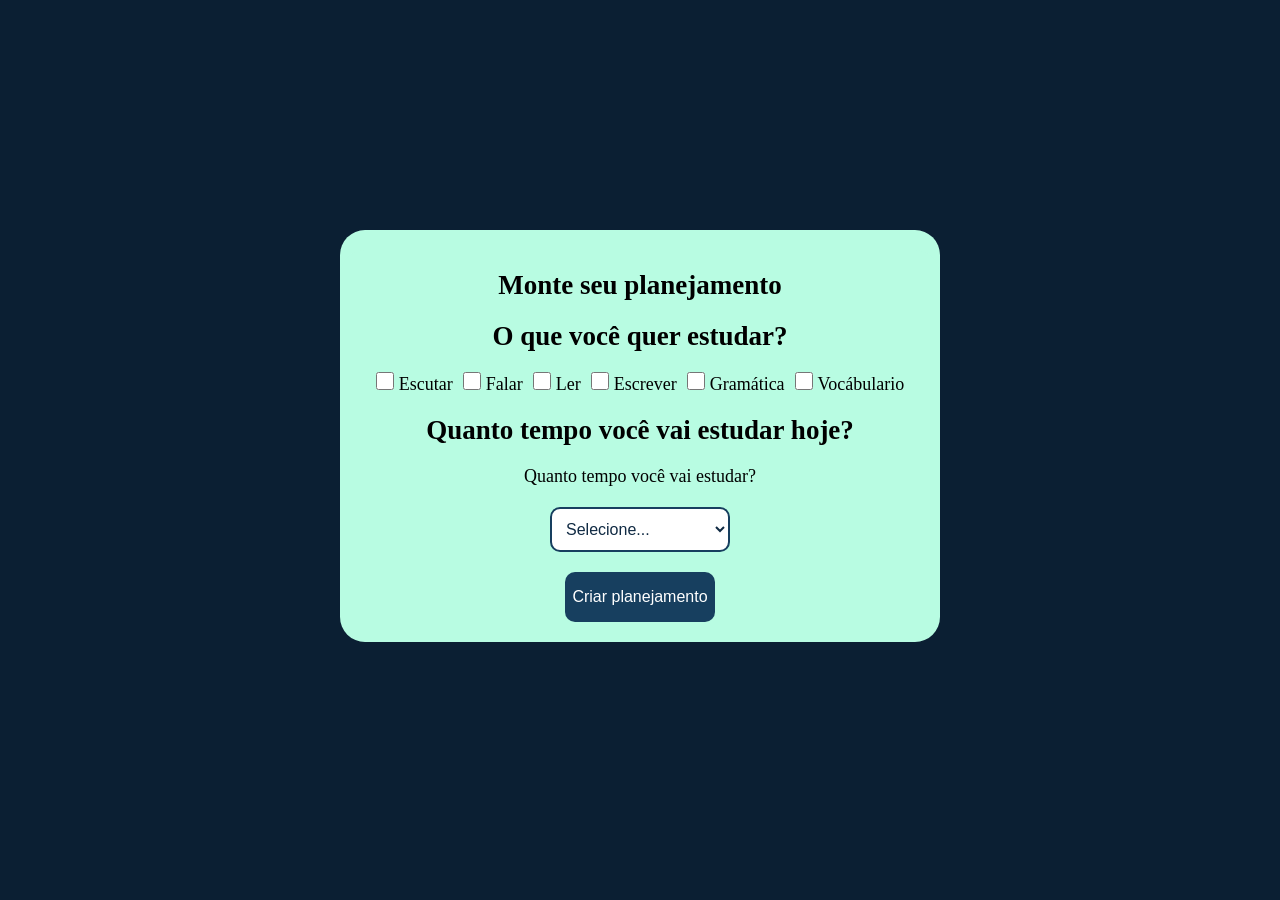
<file: index.html>
<!DOCTYPE html>
<html lang="pt-br">
<head>
    <meta charset="UTF-8">
    <meta name="viewport" content="width=device-width, initial-scale=1.0">
    <link rel="Stylesheet" href="./src/css/estilo.css">
    <title>Fluente Flow</title>
</head>
<body>
    <div class="container">
        <main>
            <section class="card">
                <div class="card-geral">
                    <form onsubmit="salvarHabilidades(event)">
                        <h2>Monte seu planejamento</h2>

                        <h2>O que você quer estudar?</h2>

                        <div class="estudo">
                            <label><input type="checkbox" id="escuta" name="Escuta" value="sim">Escutar</label>
                            <label><input type="checkbox" id="fala" name="Fala" value="sim">Falar</label>
                            <label><input type="checkbox" id="ler" name="Ler" value="sim">Ler</label>
                            <label><input type="checkbox" id="escrever" name="Escrever" value="sim">Escrever</label>
                            <label><input type="checkbox" id="gramatica" name="Gramática" value="sim">Gramática</label>
                            <label><input type="checkbox" id="vocabulario" name="Vocábulario" value="sim">Vocábulario</label>
                        </div>

                        <h2>Quanto tempo você vai estudar hoje?</h2>
                        
                            <label for="duracao">Quanto tempo você vai estudar?</label>
                            <select id="duracao" name="duracao" required>
                                <option value="" disabled selected>Selecione...</option>
                                <option value="15">15 minutos</option>
                                <option value="30">30 minutos</option>
                                <option value="45">45 minutos</option>
                                <option value="60">1 hora</option>
                                <option value="90">1 hora e 30</option>
                                <option value="120">2 horas ou mais</option>
                            </select>

                        <button type="submit">Criar planejamento</button>
                    </form>
                </div>
            </section>
        </main>
    </div>

    <script src="src/js/script.js"></script>
</body>
</html>
</file>
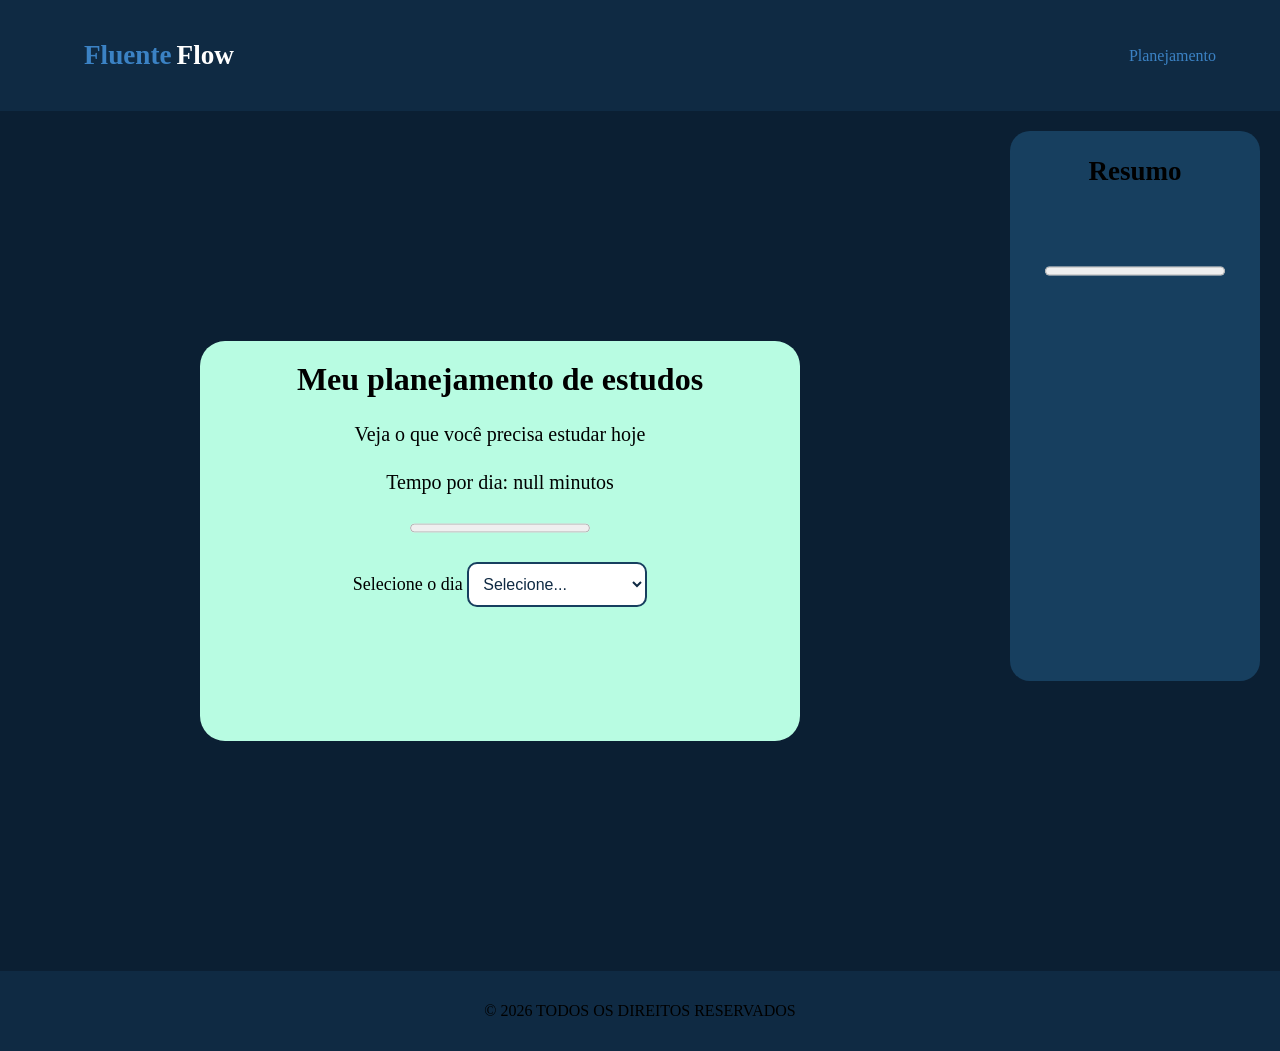
<file: planejamento.html>
<!DOCTYPE html>
<html lang="pt-br">
<head>
    <meta charset="UTF-8">
    <meta name="viewport" content="width=device-width, initial-scale=1.0">
    <link rel="Stylesheet" href="./src/css/estilo.css">
    <title>FluenteFlow</title>
</head>
<body>
    <header>
        <h1 id="logo">Fluente<span>Flow</span></h1>
        <nav id="nav-menu">
            <ul>
                <li><a href="planejamento.html">Planejamento</a></li>
            </ul>
        </nav>
    </header>
    
    <div class="container">
        <main>
            <section class="card">
                <div class="card-geral">
                    <h1>Meu planejamento de estudos</h1>
                    <p>Veja o que você precisa estudar hoje</p>
                    <div id="lista-habilidades">
                        <p id="tempo-estudo"></p>
                    </div>
                    <progress max="100" value="0">oi</progress>
                    <section>
                        <label for="dia">Selecione o dia</label>
                            <select id="dia" name="dia" required>
                                <option value="" disabled selected>Selecione...</option>
                                <option value="segunda-feira">Segunda-feira</option>
                                <option value="terca-feira">Terça-feira</option>
                                <option value="quarta-feira">Quarta-feira</option>
                                <option value="quinta-feira">Quinta-feira</option>
                                <option value="sexta-feira">Sexta-feira</option>
                                <option value="sabado">Sábado</option>
                                <option value="domingo">Domingo</option>
                            </select>
                    </section>
                </div>
            </section>
        </main>

    <aside>
        <h2>Resumo</h2>
        <p id="resumo-tempo"></p>
        <p id="resumo-tarefas"></p>
        <progress id="resumo-progresso" max="100" value="0"></progress>
    </aside>

     </div>

    <footer>
        <p>© 2026 TODOS OS DIREITOS RESERVADOS</p>
    </footer>
    <script src="src/js/script.js"></script>
</body>
</html>
</file>
<file: src/css/estilo.css>
*{
    margin: 0;
    padding: 0;
    box-sizing: border-box;
}

:root{
    --Header: #0F2A43;
    --Fundo: #0B1F33;
    --CardMain: #DCEEFF;
    --AzulMedio: #3B82C4;
    --TextoEscuro: #102A43;
    --aside: #173F5F;
    --azulClaro: #B8FCE2;
}

body {
    background-color: var(--Fundo);
}

header{
    background-color: #0F2A43;
    display: flex;
    justify-content: space-between;
    align-items: center;
    padding: 20px 5%;
}

#logo{
    padding: 20px;
    font-size: 1.7rem;
    color: #3B82C4;
}

#logo span{
    color: #FFFFFF;
    padding: 5px;
}

nav ul{
    display: flex;
    list-style: none;
    align-items: center;
}

nav a{
    text-decoration: none;
    color: #3B82C4;
    transition: color 0.3 ease;
}

nav a:hover{
    color: lightblue;
    text-transform: uppercase;
}

.container{
    display: flex;
    gap: 30px;
    padding: 20px;
}

main{
    background-color: var(--Fundo);
    color: var(--Textoescuro);
    flex: 1;
    display: flex;
    min-height: calc(100vh - 80px);
    justify-content: center;
}

.card{
    display: flex;
    justify-content: center;
    align-items: center;
    width: 100%;
}

.card-geral{
    border-radius: 25px;
    padding: 20px;
    background-color: #B8FCE2;
    font-family:Cambria, Cochin, Georgia, Times, 'Times New Roman', serif;
    width: 600px;
    height: 400px;
    display: flex;
    flex-direction: column;
    align-items: center;
    gap: 25px;
    font-size: 18px;
}

.card-geral h1 {
    font-size: 32px;
}

.card-geral p {
    font-size: 20px;
}

.card:hover{
    transform: translateY(-25px);
}

aside{
    width: 250px;
    background-color:  var(--aside);
    padding: 25px;
    border-radius: 20px;
    gap: 25px;
    flex-direction: column;
    display: flex;
    align-items: center;
    font-size: 18px;
    height: 550px;
}

.card-geral form{
    border-radius: 25px;
    padding: 20px;
    background-color: #B8FCE2;
    font-family:Cambria, Cochin, Georgia, Times, 'Times New Roman', serif;
    width: 600px;
    height: 400px;
    display: flex;
    flex-direction: column;
    align-items: center;
    gap: 20px;
    font-size: 18px;
}

input[type="checkbox"] {
    width: 18px;
    height: 18px;
    margin-right: 5px;
}

.estudo{
    display: flex;
    gap: 10px;
}

button{

    border-radius: 10px;
    background-color: var(--aside);
    color: white;
    width: 150px;
    height: 50px;
    border: none;
    font-size: 16px;
}


select {
    width: 180px;
    height: 45px;
    border-radius: 10px;
    border: 2px solid var(--aside);
    background-color: white;
    color: var(--TextoEscuro);
    padding: 0 10px;
    font-size: 16px;
}

footer{
    height: 80px;
    display: flex;
    align-items: center;
    justify-content: center;
    background-color: var(--Header);
    color: var(--Azulmedio);
    padding: 25px;
    box-sizing: border-box;
}
</file>
